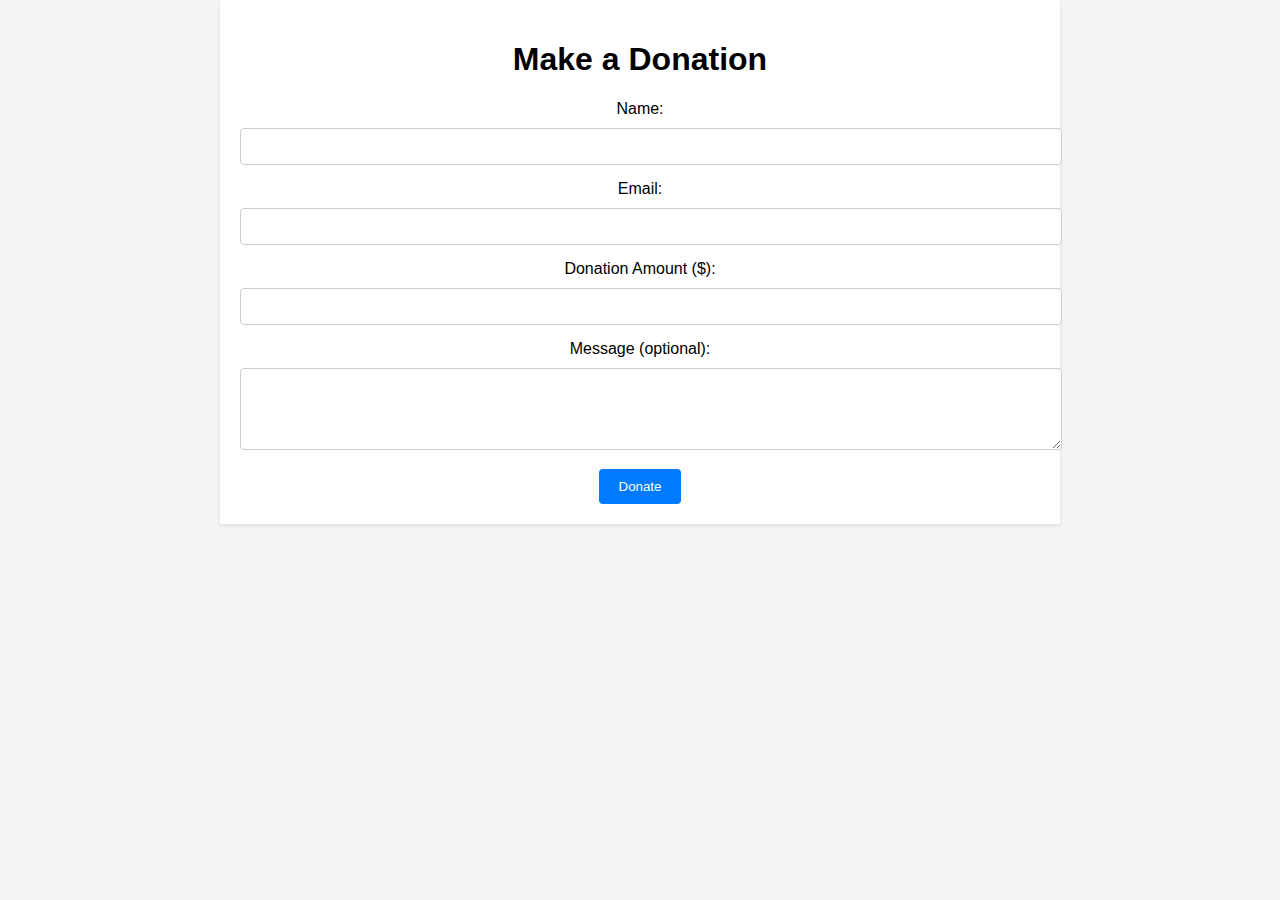
<file: donate.html>
<!DOCTYPE html>
<html>
<head>
    <meta charset="UTF-8">
    <title>Make a Donation</title>
    <style>
        body {
            font-family: Arial, sans-serif;
            background-color: #f5f5f5;
            margin: 0;
            padding: 0;
        }
        .container {
            max-width: 800px;
            margin: 0 auto;
            padding: 20px;
            background-color: #fff;
            box-shadow: 0 2px 4px rgba(0, 0, 0, 0.1);
        }
        h1 {
            text-align: center;
             display: block;
        }
        .donation-form {
            text-align: center;
        }
        .donation-form label {
            display: block;
            margin-bottom: 10px;
             text-align: center;
        }
        .donation-form input[type="text"],
        .donation-form input[type="number"],
        .donation-form textarea {
            width: 100%;
            padding: 10px;
            margin-bottom: 15px;
            border: 1px solid #ccc;
            border-radius: 4px;
        }
        .donation-form button {
            background-color: #007BFF;
            color: #fff;
            padding: 10px 20px;
            border: none;
            border-radius: 4px;
            cursor: pointer;
        }
        .donation-form button:hover {
            background-color: #0056b3;
        }
    </style>
</head>
<body>
    <div class="container">
        <h1>Make a Donation</h1>

        <form class="donation-form" action="your_donation_processing_script.php" method="post">
            <label for="name">Name:</label>
            <input type="text" id="name" name="name" required>

            <label for="email">Email:</label>
            <input type="text" id="email" name="email" required>

            <label for="amount">Donation Amount ($):</label>
            <input type="number" id="amount" name="amount" required>

            <label for="message">Message (optional):</label>
            <textarea id="message" name="message" rows="4"></textarea>

            <button type="submit">Donate</button>
        </form>
    </div>
</body>
</html>
</file>
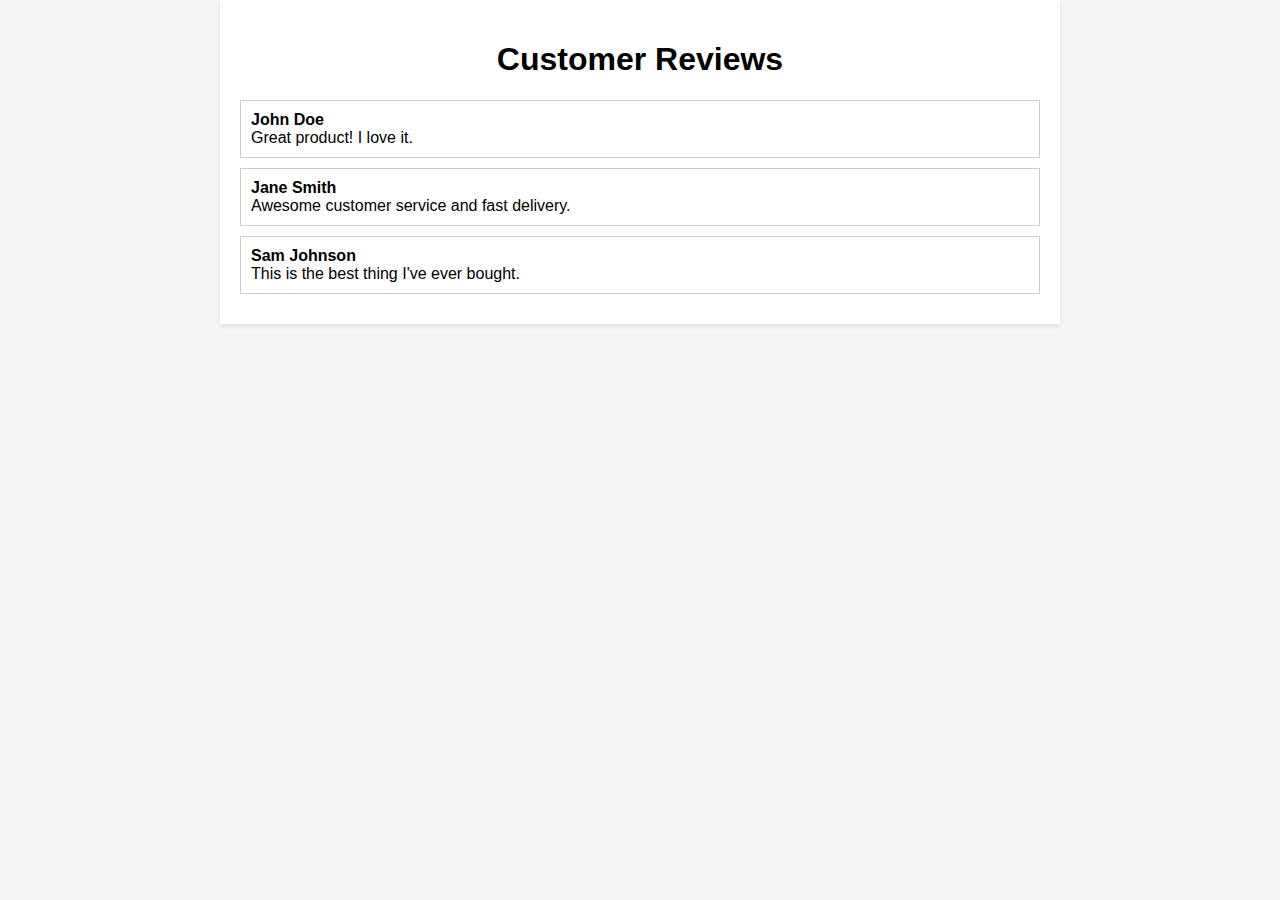
<file: reviews.html>
<!DOCTYPE html>
<html>
<head>
    <meta charset="UTF-8">
    <title>Customer Reviews</title>
    <style>
        body {
            font-family: Arial, sans-serif;
            background-color: #f5f5f5;
            margin: 0;
            padding: 0;
        }
        .container {
            max-width: 800px;
            margin: 0 auto;
            padding: 20px;
            background-color: #fff;
            box-shadow: 0 2px 4px rgba(0, 0, 0, 0.1);
        }
        h1 {
            text-align: center;
        }
        .review {
            border: 1px solid #ccc;
            padding: 10px;
            margin: 10px 0;
            background-color: #fff;
        }
        .review p {
            font-size: 16px;
            margin: 0;
        }
    </style>
</head>
<body>
    <div class="container">
        <h1>Customer Reviews</h1>
        
        <div class="review">
            <p><strong>John Doe</strong></p>
            <p>Great product! I love it.</p>
        </div>
        
        <div class="review">
            <p><strong>Jane Smith</strong></p>
            <p>Awesome customer service and fast delivery.</p>
        </div>
        
        <div class="review">
            <p><strong>Sam Johnson</strong></p>
            <p>This is the best thing I've ever bought.</p>
        </div>
    </div>
</body>
</html>
</file>
